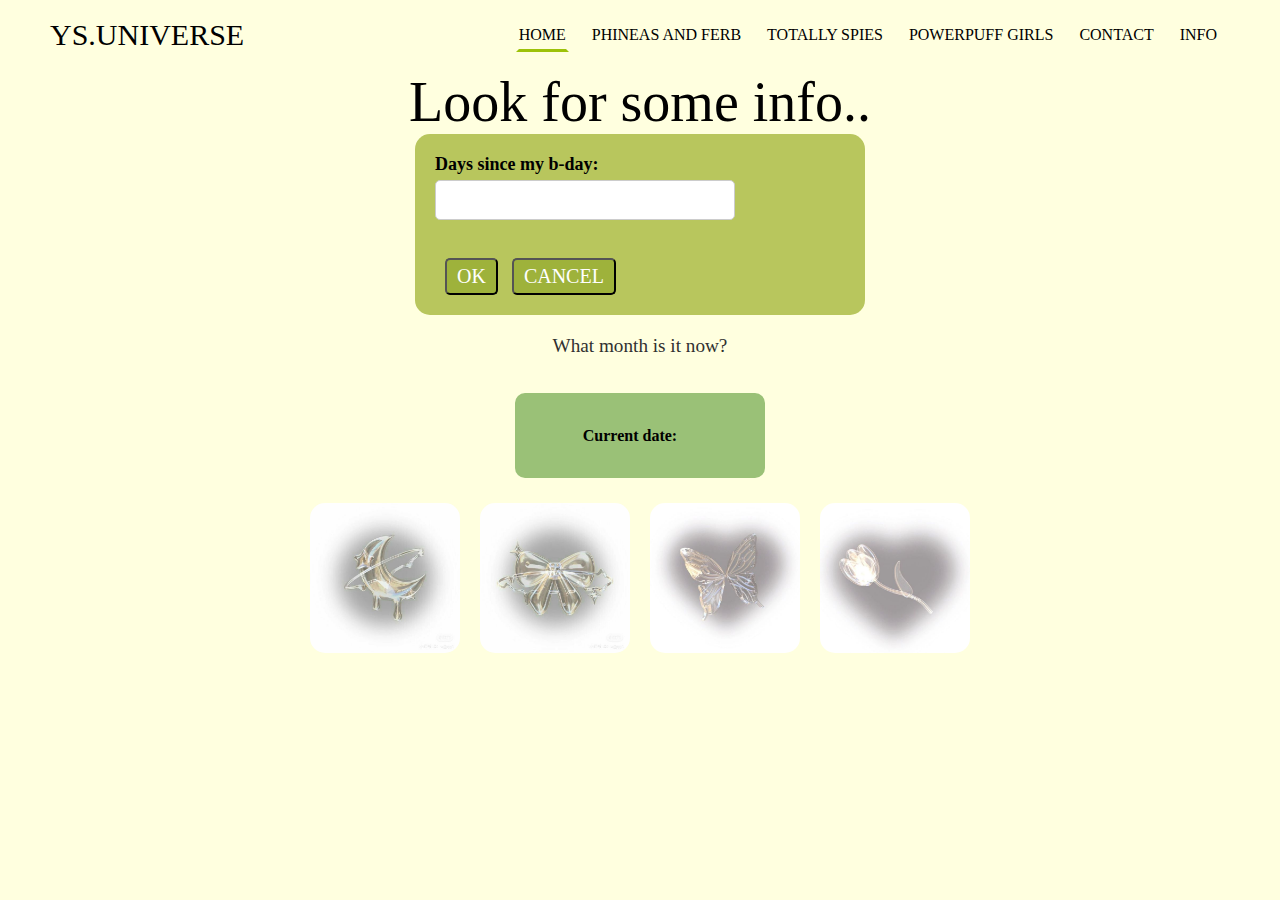
<file: ysuniverse/JavaScript.html>
<!DOCTYPE html>
<html>
<head>
	<title>JavaScript</title>
	 <meta charset="utf-8">
	 <meta name="viewport" content="width=device-width, initial-scale=1">
  <link rel="stylesheet" href="lr4.css">
  <link rel="stylesheet" href="Style.css">
  <script src="lr4.js"></script>
</head>
<body>
	<header>
        <div class="logo">YS.Universe</div>
        <input type="checkbox" id="nav_check" hidden>
        <nav>
            <ul>
                <li>
                    <a href="index.html" class="active">Home</a>
                </li>
                <li>
                    <a href="PhineasFerb.html">Phineas and Ferb</a>
                </li>
                <li>
                    <a href="TotallySpies.html">Totally Spies</a>
                </li>
                <li>
                    <a href="PowerpuffGirls.html">Powerpuff Girls</a>
                </li>
                <li>
                    <a href="Contact.html">Contact</a>
                </li>
                <li>
                    <a href="JavaScript.html">Info</a>
                </li>
            </ul>
        </nav>
        <label for="nav_check" class="hamburger">
            <div></div>
            <div></div>
            <div></div>
        </label>
    </header>
    <div>
    	<p class="lg">Look for some info..</p>
	<form>
		<label for="days">Days since my b-day:</label>
		<input type="text" id="days" name="days" readonly>
		<br><br>
		<button type="button" onclick="calculateDays()">OK</button>
		<button type="reset">CANCEL</button>
	</form>

	<script>
		function calculateDays() {
			var birthday = new Date(2004, 1, 2);
			var today = new Date();
			var diffTime = Math.abs(today - birthday); 
			var diffDays = Math.ceil(diffTime / (1000 * 60 * 60 * 24)); 
			document.getElementById("days").value = diffDays; 
		}
	</script>
  
 <a href="#" id="month-link" class="md">What month is it now?</a>
    </div>
    <br><br>
    <div id="datetime" onmouseover="startInterval()" onmouseout="stopInterval()">Current date: <span id="date"></span></div>
<div id="images">
    <br><br>
  <img src="images/picture1.jpg" alt="Image 1" onmouseover="greenOverlay(this)" onmouseout="removeOverlay(this)">
  <img src="images/picture2.jpg" alt="Image 2" onmouseover="greenOverlay(this)" onmouseout="removeOverlay(this)">
  <img src="images/picture3.jpg" alt="Image 3" onmouseover="greenOverlay(this)" onmouseout="removeOverlay(this)">
  <img src="images/picture4.jpg" alt="Image 4" onmouseover="greenOverlay(this)" onmouseout="removeOverlay(this)">
</div>

</body>
</html>
</file>
<file: ysuniverse/lr4.css>
body {
  background-color: #FCF9C6;
}

form {
  background-color: #C7D36F;
  border-radius: 10px;
  padding: 20px;
   max-width: 500px;
  margin: 0 auto;
  font-size: 20px;
}

label {
  font-size: 18px;
}

form input[type=text] {
  border-radius: 5px;
  width: 300px;
  height: 40px;
  font-size: 20px;
  padding: 5px;
}

form button {
  border-radius: 5px;
  font-size: 20px;
  padding: 5px 10px;
  background-color: #9EB23B;
  color: white;
  margin-left: 10px;
}

form button:hover {
  background-color: #859e2f;
}

#month-link {
  color: #303030;
  font-size: 1.2em;
  text-align: center;
  display: block;
  margin-top: 20px;
}

#output {
  border-radius: 5px;
  width: 320px;
  height: 60px;
  font-size: 20px;
  padding: 5px;
  margin-top: 20px;
  background-color: #FFFFFF;
}

a {
  color: #6F8027;
  text-decoration: none;
}

a:hover {
  text-decoration: underline;
}

#date-block {
  text-align: center;
  background-color: #F2F2F2;
  border-radius: 10px;
  padding: 10px;
  margin-bottom: 20px;
  cursor: pointer;
}

#date-block:hover {
  background-color: #E5E5E5;
}

#date-block #time-block {
  font-size: 1.5em;
  font-weight: bold;
}

#datetime {
  display: flex;
  justify-content: center;
  align-items: center;
  width: 250px;
  height: 85px;
  background-color: #9ac177;
  border-radius: 10px;
  font-size: 16px;
  font-weight: bold;
  text-align: center;
   margin: 0 auto;
}

#date {
  display: inline-block;
  margin: 0 10px;
}

#images {
  display: flex;
  justify-content: center;
}

#images img {
  width: 150px;
  height: 150px;
  margin: 0 10px;
  transition: filter 0.5s ease;
  border-radius: 15px;
  margin-top: 25px;
}

#images img:hover {
  cursor: pointer;
}


/* CSS for screens with a width of 768px or more */
@media only screen and (min-width: 768px) {
  /* Add styles for the form container */
  .form-container {
    width: 50%;
    margin: 0 auto;
  }

  /* Add styles for the form input and buttons */
  .form-input,
  .form-btn {
    font-size: 1.2em;
    padding: 10px;
  }

  /* Add styles for the output container */
  .output-container {
    width: 50%;
    margin: 20px auto;
    padding: 10px;
  }
}

/* CSS for screens with a width of less than 768px */
@media only screen and (max-width: 767px) {
  /* Add styles for the form container */
  .form-container {
    width: 90%;
    margin: 0 auto;
  }

  /* Add styles for the form input and buttons */
  .form-input,
  .form-btn {
    font-size: 1em;
    padding: 8px;
  }

  /* Add styles for the output container */
  .output-container {
    width: 90%;
    margin: 20px auto;
    padding: 10px;
  }
}
</file>
<file: ysuniverse/Style.css>
* {
    margin: 0;
    padding: 0;
    font-family: "Goudy Old Style";
    text-decoration: none;
    list-style: none;
    box-sizing: border-box;
}

body {
	background-color: #ffffdf;
}
/* background for homepage */
.background {
  background-image: url('images/background.jpg');
  background-size: cover;
   height: 100vh;
   display: flex;
   justify-content: center;
   align-items: center;
}

/*navigation bar */
header {
    background: #ffffdf;
    width: 100%;
    height: 70px;
    display: flex;
    align-items: center;
    justify-content: space-between;
    padding: 0 50px;
}
header .logo {
    font-size: 30px;
    text-transform: uppercase;
}
header nav ul {
    display: flex;
}
header nav ul li a {
    display: inline-block;
    color: #000;
    padding: 5px 0;
    margin: 0 10px;
    border: 3px solid transparent;
    text-transform: uppercase;
    transition: 0.2s;
}
header nav ul li a:hover,
header nav ul li a.active {
    border-bottom-color: #9dc209;
}
.hamburger {
    cursor: pointer;
    display: none;
}
.hamburger div {
    width: 30px;
    height: 3px;
    margin: 5px 0;
    background: #000;
}
@media only screen and (max-width: 900px) {
    header {
        padding: 0 30px;
    }
}
@media only screen and (max-width: 700px) {
    .hamburger {
        display: block;
    }
    header nav {
        position: absolute;
        width: 100%;
        left: -100%;
        top: 70px;
        width: 100%;
        background: #fff;
        padding: 30px;
        transition: 0.3s;
    }
    header #nav_check:checked ~ nav {
        left: 0;
        background-color: #ffffdf;
    }
    header nav ul {
        display: block;
    }
    header nav ul li a {
        margin: 5px 0;
    }
}

/* home page info */
.info {
    width: 50%;
    padding-top: 30px;
}

.infocontact {
    width: 100%;
    padding-top: 10px;
}

p.lg{
    font-family: "Goudy Old Style";
    text-align: center;
    font-size: 3.5rem;
}

p.md{
    font-family: "Goudy Old Style";
    text-align: center;
    font-size: 1.5rem;
}

p.sm{
    font-family: "Goudy Old Style";
    text-align: center;
    font-size: 1rem;
}

@media only screen and (max-width: 768px) {
    .info{
        width: 80%;
    }
}

/* banner zooming  */

.image-container {
  display: flex;
  justify-content: center;
}

img.zoom {
  width: 50%;
  transition: transform 0.3s ease-in-out;
}

img.zoom:hover {
  transform: scale(1.1);
}

/*charachers main info*/

.container {
  max-width: 1200px;
  align-items: center;
  margin: 10px auto;

}

.text-image {
  display: flex;
  align-items: center;
}

.text-image img {
  width: 60%;
  max-width: 200px;
  margin-right: 10px;
}

.text-image p {
  font-family: "Goudy Old Style";
  font-size: 22px;
  flex: 1;
}

.naming {
    font-family: "Goudy Old Style";
    font-size: 32px;
    text-align: center;
}

.desc {
    font-family: "Goudy Old Style";
    font-size: 26px;
    font-style: italic;
    text-align: center;
}


/* picture gallery */
.gallery {
  display: grid;
  grid-template-columns: repeat(4, 1fr);
  grid-template-rows: repeat(2, 1fr);
  justify-items: center;
  grid-gap: 10px;
}

.gallery img {
  width: 60%;
  height: auto;
}

@media (max-width: 768px) {
  .gallery {
    grid-template-columns: repeat(2, 1fr);
    grid-template-rows: repeat(4, 1fr);
  }
}

@media (max-width: 480px) {
  .gallery {
    grid-template-columns: repeat(1, 1fr);
    grid-template-rows: repeat(8, 1fr);
  }
}


/* videos */

.cinema {
  display: grid;
  grid-template-columns: repeat(3, 1fr);
  grid-gap: 20px;
}

.movie {
  position: relative;
  padding-bottom: 56.25%; /* 16:9 aspect ratio */
  overflow: hidden;
}

.movie iframe {
  position: absolute;
  top: 0;
  left: 0;
  width: 100%;
  height: 100%;
}

@media (max-width: 768px) {
  .cinema {
    grid-template-columns: repeat(1, 1fr);
  }
}

/*contact form*/

/* Apply some basic styles to the form */
form {
  max-width: 450px;
  margin: 0 auto;
  padding: 20px;
  background-color: #b8c65d;
  border-radius: 15px;
   font-size: 16px;
}

/* Style the labels and input fields */
label {
  display: block;
  margin-bottom: 5px;
  font-weight: bold;
}
input,
textarea {
  width: 96%;
  padding: 10px;
  margin-bottom: 20px;
  border-radius: 10px;
  border: 1px solid #ccc;
   font-size: 16px;
}

/* Style the required input fields with a red border */
input:required,
textarea:required {
  border: 1px solid red;
}

/* Style the submit button */
button[type="submit"] {
  display: block;
  margin: 0 auto;
  padding: 10px 20px;
  background-color: #4CAF50;
  color: white;
  border: none;
  border-radius: 15px;
  cursor: pointer;
   font-size: 15px;
}

/* Style the form error message */
.form-error {
  color: red;
  margin-bottom: 10px;
}

/* Media queries */
@media screen and (max-width: 767px) {
  form {
    max-width: 80%;
    padding: 10px;
  }
  input,
  textarea {
    font-size: 14px;
     max-width: 94%;
  }
  
  button[type="submit"] {
    font-size: 14px;
  }
</file>
